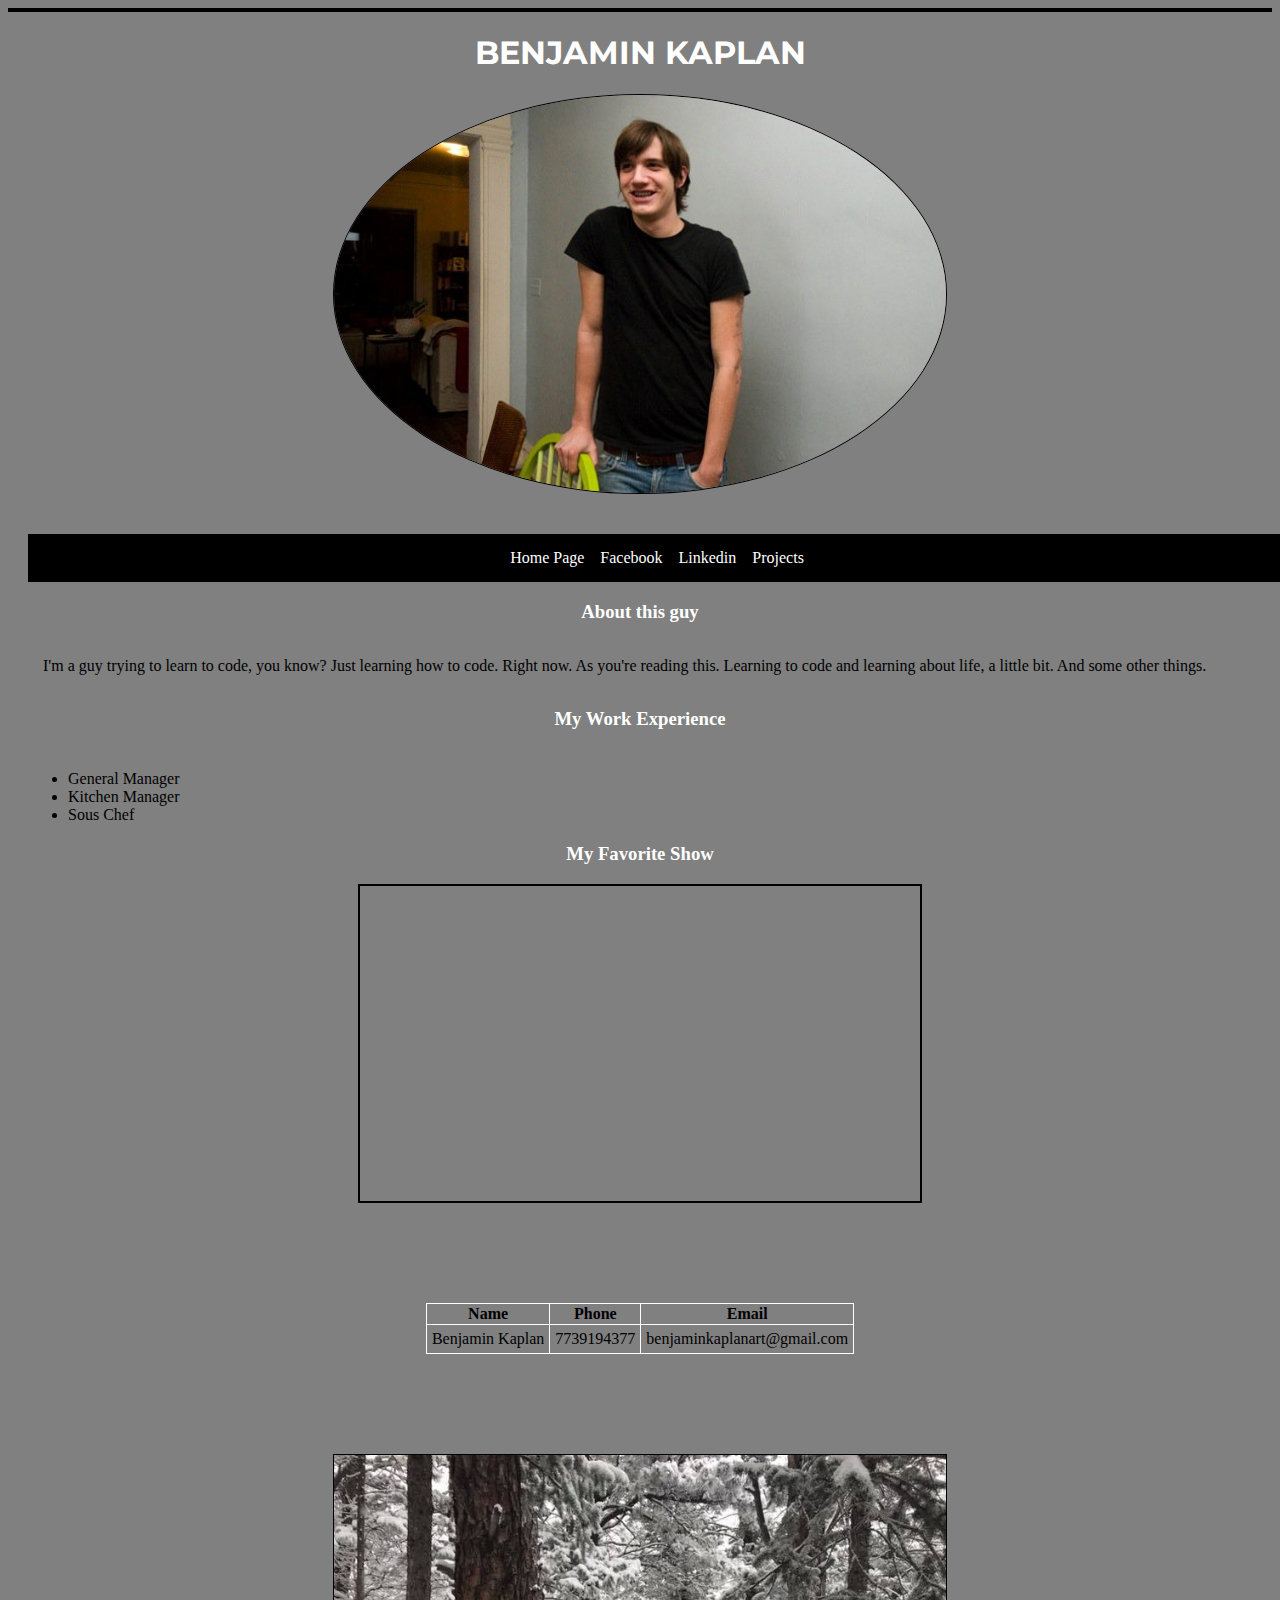
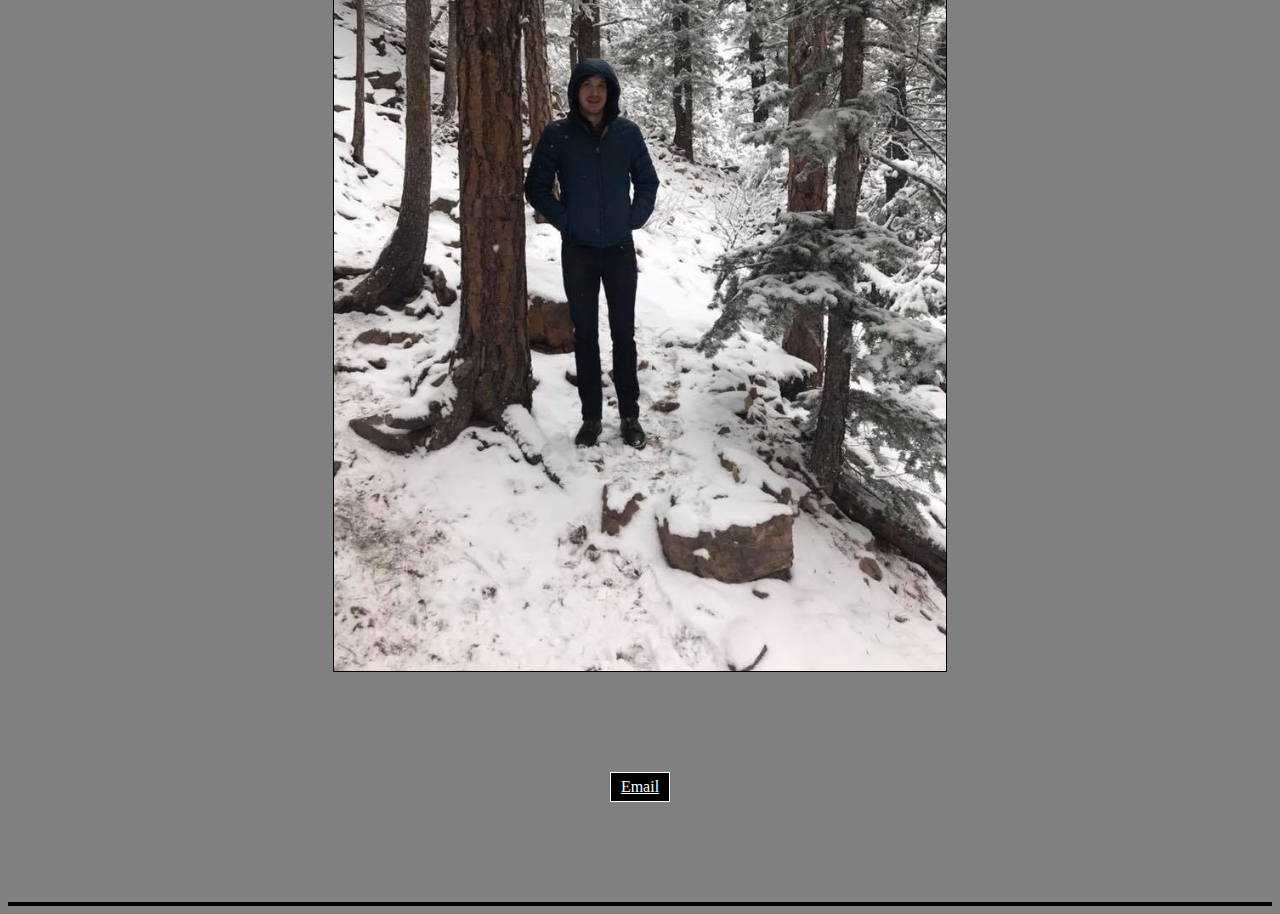
<file: resume_page/index.html>
<!DOCTYPE html>
<html>
<head>
	<title>Resume</title>
<link rel="stylesheet" type="text/css" href="css/style.css">
<link href="https://fonts.googleapis.com/css?family=Montserrat" rel="stylesheet">
</head>
<body>
	<div>
	<h1>Benjamin Kaplan</h1>
		<img src="images/image2.jpg" class="special">
		
	</div>

	<div class="nav">
		<div class="navlink">
		<a href="index.html">Home Page</a>
		<a href="https://www.facebook.com/benjamin.kaplan.798">Facebook</a>
		<a href="https://www.linkedin.com/in/benjamin-kaplan-22886013b/">Linkedin</a>
		<a href="projects.html">Projects</a>
	</div>
	</div>

	<div>
		<h3>
			About this guy
		</h3>
		<p>I'm a guy trying to learn to code, you know? Just learning how to code. Right now. As you're reading this. Learning to code and learning about life, a little bit. And some other things.</p>
	</div>
	<div>
		<h3>My Work Experience</h3>
		<ul>
		<li>General Manager</li>
		<li>
			Kitchen Manager
		</li>
		<li>
			Sous Chef
		</li>
	</ul>
	</div>

	<h3>My Favorite Show</h3>
	<iframe width="560" height="315" src="https://www.youtube.com/embed/mOVPStnVgvU" frameborder="0" align="center" allow="autoplay; encrypted-media" allowfullscreen></iframe>
	<div>

	<table>
		<tr>
			<th>Name</th>
			<th>Phone</th>
			<th>Email</th>
		</tr>
		<tr>
			<td>Benjamin Kaplan</td>
			<td>7739194377</td>
			<td>benjaminkaplanart@gmail.com</td>
		</tr>
	</table>
	
    </div>

    	<img src="images/image1.jpg">

    <table>
    	<tr>
    		<td class="button">
    			<a href="mailto:benjaminkaplanart@gmail.com" class="email">Email</a>
    		</td>
    	</tr>
    </table>
	





<script type="text/javascript" src="js/app.js"></script>
</body>
</html>
</file>
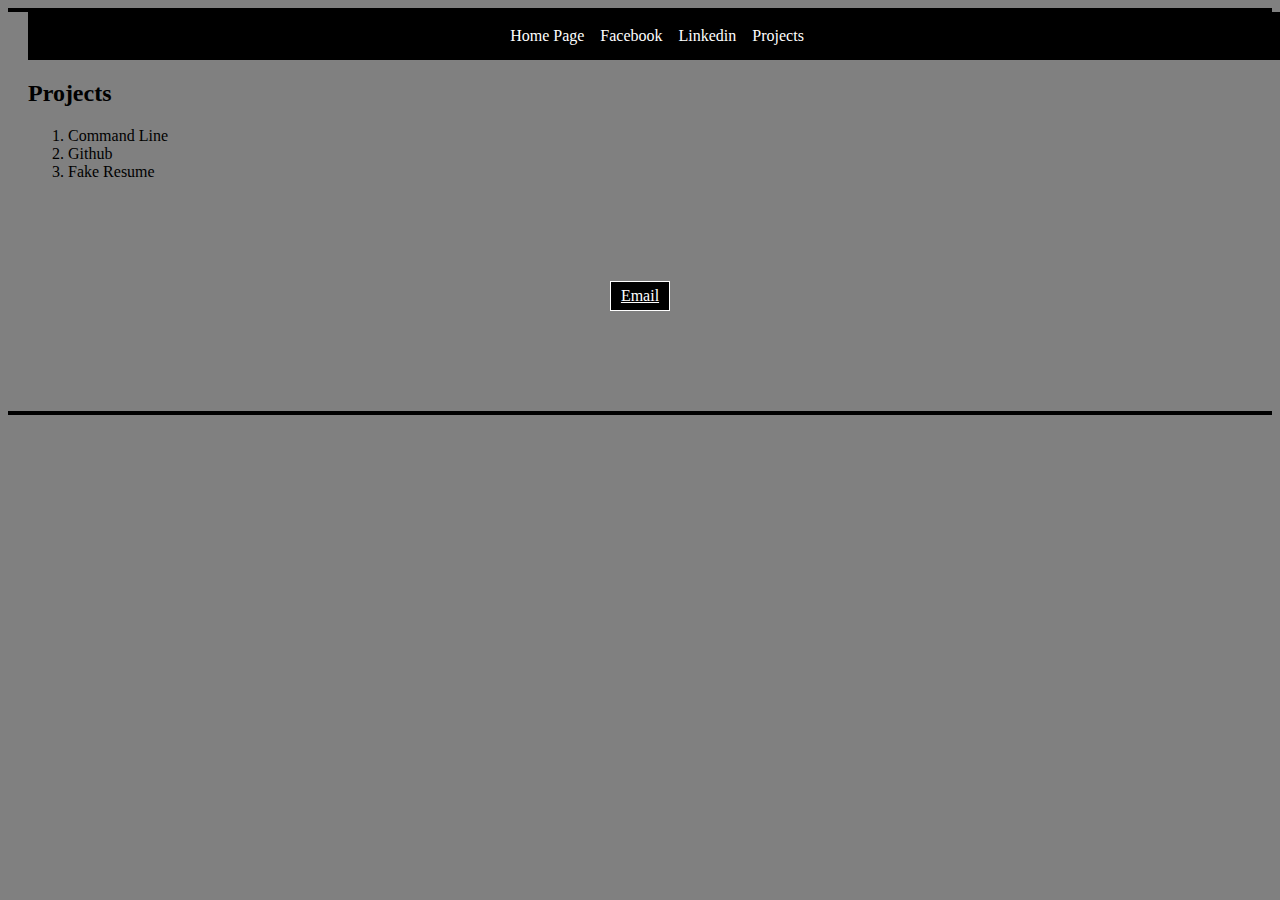
<file: resume_page/projects.html>
<!DOCTYPE html>
<html>
<head>
	<title>Projects</title>
	<link rel="stylesheet" type="text/css" href="css/style.css">
</head>
<body>
<div class="nav">
		<div class="navlink">
		<a href="index.html">Home Page</a>
		<a href="https://www.facebook.com/benjamin.kaplan.798">Facebook</a>
		<a href="https://www.linkedin.com/in/benjamin-kaplan-22886013b/">Linkedin</a>
		<a href="projects.html">Projects</a>
	</div>
	</div>
<h2>Projects</h2>
<ol>
	<li>
		Command Line
	</li>
	<li>
		Github
	</li>
	<li>
		Fake Resume
	</li>
</ol>
    <table>
    	<tr>
    		<td class="button">
    			<a href="mailto:benjaminkaplanart@gmail.com" class="email">Email</a>
    		</td>
    	</tr>
    </table>

</body>
</html>
</file>
<file: resume_page/css/style.css>
body{
	background-color: gray;
	padding: 0 20px;
	border-top: 4px solid black;
	border-bottom: 4px solid black;
}

h1 {
	text-align: center;
	font-family: 'Montserrat', sans-serif;
	color: white;
	text-transform: uppercase;

}

img {
	width: 50%;
	display: block;
	margin-left: auto;
	margin-right: auto;
	margin-bottom: 40px;
	border: 1px solid black;

}

h3 {
	color: white;
	text-align: center;
}

.nav{
	background-color: black;
}

.nav  {
	width: 100%;
	padding: 15px 17px;
	text-decoration: none;
	text-align: center;
	margin-left: auto;
	margin-right: auto;


}

.navlink a {
	color: white;
	text-decoration: none;
	margin-left: auto;
	margin-right: auto;
	width: 100%;
	border: 1px solid black;
	justify-content: center;
}

ul {
	width: 50%;
	display: block;
	margin-left: 0;
	margin-right: auto;
	margin-top: 40px;

}
table, th, td {
	border: 1px solid white;
	border-collapse: collapse;
	margin: 100px auto;
}

p {
	padding: 15px;
}

td {
	padding: 5px;
}

iframe {
	margin-left: auto;
	margin-right: auto;
	display: block;
	border: 2px solid black;
	border border-radius: 25%;
}

.special {
	height: 30%;
	border-radius: 50%;
}

.button  {
	color: white;
	background-color: black;
	border-color: black
	border-radius: 5px;
	text-align: center;
	padding: 5px;

}
.email {
	color: white;
}

a {
	padding: 5px;
}
</file>
